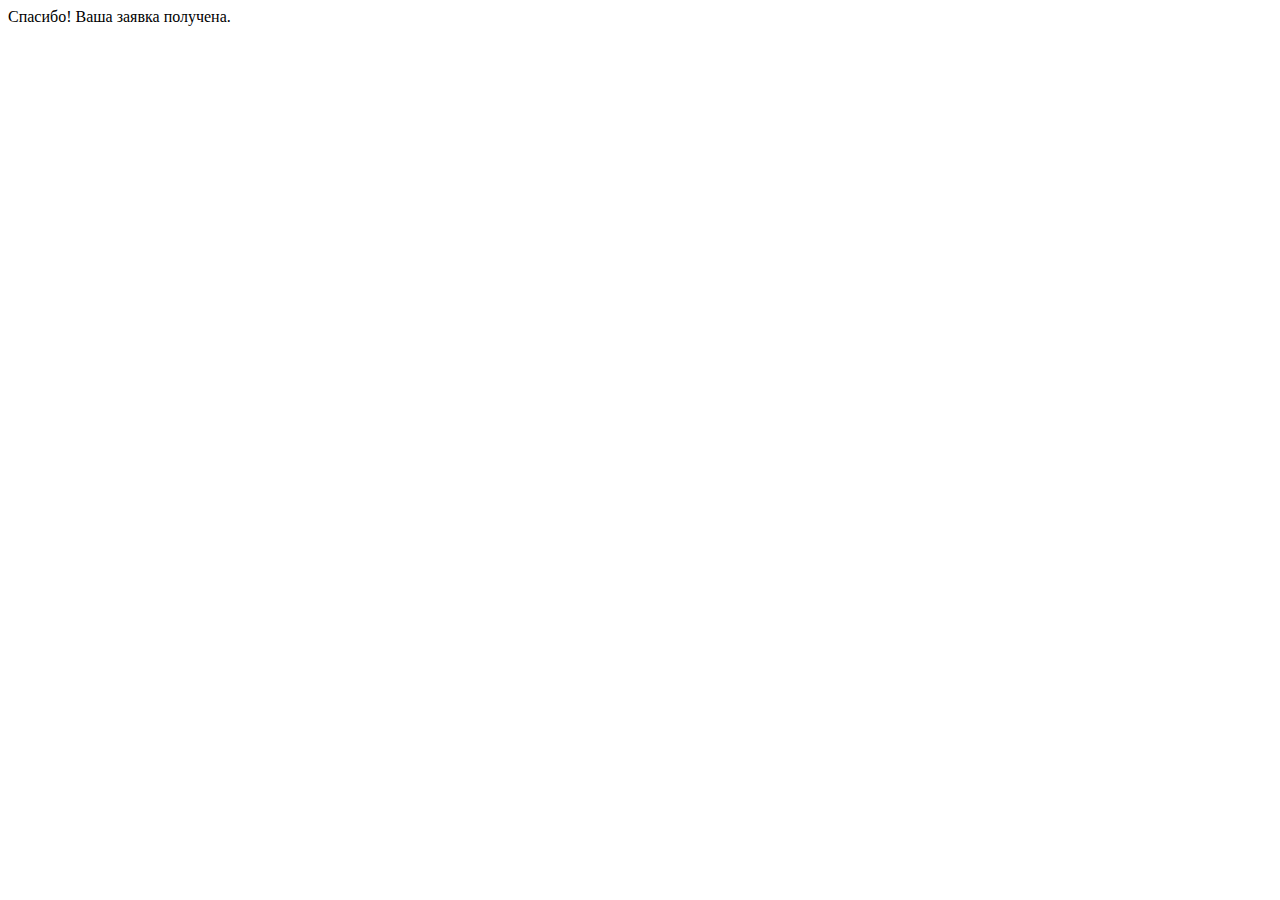
<file: success.html>
<!doctype html>
<html lang="en">
  <head>
    <meta charset="utf-8">
    <meta name="viewport" content="width=device-width, initial-scale=1">
  </head>
  <body>
    <div class="ok-response">    
      Спасибо! Ваша заявка получена.
    </div>
  </body>
</html>
</file>
